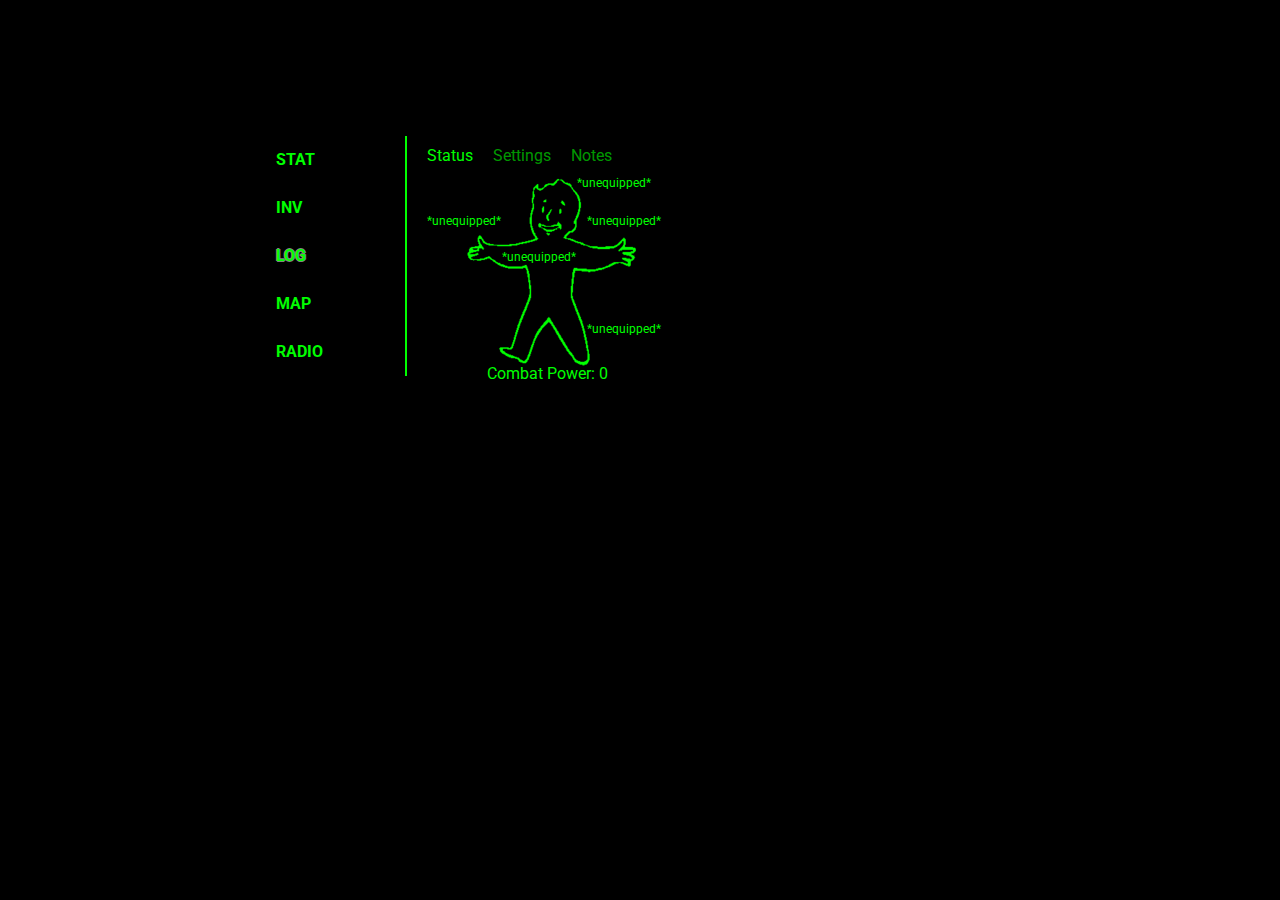
<file: index.html>
<!DOCTYPE HTML>
<html>
<head>
	<meta charset="utf-8" />
	<meta name="viewport" content="width=device-width, initial-scale=1.0">
	<title>Pip-Boy Simulator</title>
	<link href="https://fonts.googleapis.com/css?family=Roboto" rel="stylesheet">
	<link href="css/index.css" rel="stylesheet">
	<script src="js/jquery-3.3.1.min.js"></script>
</head>

<body>
	<!--<audio autoplay loop>
	<source id="snd_hum" src="sounds/ui_pipboy_hum_lp.wav" type="audio/wav">
	</audio>-->
	<audio id="snd_click"><source src="sounds/ui_pipboy_mode.wav" type="audio/wav"></audio>
	<audio id="snd_click2"><source src="sounds/ui_pipboy_tuner.wav" type="audio/wav"></audio>
	<audio id="snd_click3"><source src="sounds/ui_pipboy_tab.wav" type="audio/wav"></audio>
	<audio id="snd_click4"><source src="sounds/ui_pipboy_select.wav" type="audio/wav"></audio>
	<audio id="snd_collect"><source src="sounds/ui_items_takeall.wav" type="audio/wav"></audio>
	<audio id="snd_caps"><source src="sounds/ui_items_bottlecaps.wav" type="audio/wav"></audio>
	<div id="pipboy">
	<div id="container">
		<div id="side">
			<div id="navigation">
				<a id="stat" onclick="changeNav('stat')">STAT</a>
				<br>
				<a id="inv" onclick="changeNav('inv')">INV</a>
				<br>
				<a id="log" onclick="changeNav('log')">LOG</a>
				<br>
				<a id="map" onclick="changeNav('map')">MAP</a>
				<br>
				<a id="radio" onclick="changeNav('radio')">RADIO</a>
			</div>
		</div>
		<div id="main">
			<div id="main_stat">
				<p id="stat_links"><a id="statusButton" onclick="changeMenu('status')">Status</a><a id="settingsButton" onclick="changeMenu('settings')">Settings</a><a id="notesButton" onclick="changeMenu('notes')">Notes</a></p>
				<div id="status">
					<img id="vaultBoy" src="images/status_green.png" alt="Status">
					<div id="headText"><p>*unequipped*</p></div>
					<div id="leftText"><p>*unequipped*</p></div>
					<div id="rightText"><p>*unequipped*</p></div>
					<div id="bodyText"><p>*unequipped*</p></div>
					<div id="feetText"><p>*unequipped*</p></div>
					<div id="combatPowerText"><p>Combat Power : 0</p></div>
				</div>
				<div id="settings">
					<p id="settings_color_links">Color: <a id='greenButton' onclick="changeSetting('color','green',true)">Original</a> <a id='yellowButton' onclick="changeSetting('color','yellow',true)">New Vegas</a> <a id='whiteButton' onclick="changeSetting('color','white',true)">White</a> <a id='redButton' onclick="changeSetting('color','red',true)">Pineapple</a></p>
					<button class="button4" onclick='restartGame()'>Restart Game</button>
					<p id="settings_restart_game">Are you sure?  <a href='#' onclick='restartGameYes()'>Yes</a>  <a href='#' onclick='restartGameNo()'>No</a></p>
				</div>
				<div id="notes">
					<textarea id="notesArea">Type stuff here</textarea>
				</div>
			</div>
			<div id="main_inv">
				<div style="width:90%; height:240px; overflow-y: auto;">
					<ul id="inv_list"></ul>
				</div>
			</div>
			<div id="main_log">
				<!--<iframe id="frame" src="" style="height:auto;width:80%;"></iframe>-->
				<div id="log_text" style="width:90%; height:240px; overflow-y: auto;"></div>
			</div>
			<div id="main_map">
				<table style="text-align:center;">
					<tr>
						<td><p id="xLabel">X: 2</p></td>
						<td><p id="yLabel">Y: 0</p></td>
						<td><p id="zLabel">Z: 2</p></td>
					</tr>
					<tr>
						<td><button class="button2" type="button" onclick="changeX(1);">X+</button></td>
						<td><button class="button2" type="button" onclick="changeY(1);" disabled="true" hidden="true">Y+</button></td>
						<td><button class="button2" type="button" onclick="changeZ(1);">Z+</button></td>
					</tr>
					<tr>
						<td><button class="button2" type="button" onclick="changeX(-1);">X-</button></td>
						<td><button class="button2" type="button" onclick="changeY(-1);" disabled="true" hidden="true">Y-</button></td>
						<td><button class="button2" type="button" onclick="changeZ(-1);">Z-</button></td>
					</tr>
					<tr>
						<td colspan="3"><button class="button3" type="button" onclick="travel()">Travel</button></td>
					</tr>
				</table>
			</div>
			
			<div id="main_radio">
				
				<button type="button" class="button1" onclick="newVegasRadio()">New Vegas Radio</button>
				<button type="button" id="newVegasSkip" onclick="nextSong()">Skip</button>
				<button type="button" id="newVegasStop" onclick="stopRadio()">Stop</button>
				
				<button type="button" class="button1" onclick="fallout4Radio()">Fallout 4 Radio</button>
				<button type="button" id="fallout4Skip" onclick="nextSong()">Skip</button>
				<button type="button" id="fallout4Stop" onclick="stopRadio()">Stop</button>

				<audio id="radioAudio"><source id="radioSource" type="audio/mpeg"></audio>
			</div>
		</div>
	</div>
	</div>
</body>
<script src="js/index.js"></script>
<script src="js/game.js"></script>
<script src="js/objects.js"></script>
<script src="js/locations.js"></script>



</html>
</file>
<file: css/index.css>
:root{
	--color_red: 0;
	--color_green: 255;
	--color_blue: 0;
}
body{
	color: rgb(var(--color_red),var(--color_green),var(--color_blue));
	background-color: black;
	font-family: 'Roboto', sans-serif;
} 
p{
	font-size: 16px;
	font-family: 'Roboto', sans-serif;
}
a{
	color: rgb(var(--color_red),var(--color_green),var(--color_blue));
}


/*Stat*/
#stat_links{
	margin: 10px 0px 10px 0px;
}
#stat_links a{
	padding: 10px 10px;
}


/*Stat > Settings*/
#settings_color_links a{
	padding: 10px 10px;
}
#redButton{
	visibility: hidden;
}
#settings_restart_game{
	visibility : hidden;
	float: left;
}

/*Stat > Status*/
img{
	/*display: block;
	margin: auto;*/
	height: auto;
	max-width: 100%;
}
#status{
	position: relative;
}
#headText, #leftText, #rightText, #bodyText, #feetText, #combatPowerText{
	position: absolute;
}
#headText p, #leftText p, #rightText p, #bodyText p, #feetText p{
	font-size: 12px;
}
#headText{
	top: -5%;
	left: 160px;
}
#leftText{
	top: 12%;
	left: 10px;
}
#rightText{
	top: 12%;
	left: 170px;
}
#bodyText{
	top: 28%;
	left: 85px;
}
#feetText{
	top: 60%;
	left: 170px;
}
#combatPowerText{
	bottom: 0%;
	left: 70px;
	font-size: 15px;
}

/*Stat > Notes*/
#notesArea{
	color: rgb(var(--color_red),var(--color_green),var(--color_blue));
	background-color: black;
	border: 2px solid rgb(var(--color_red),var(--color_green),var(--color_blue));
	width: 80%;
	height: 180px;
	border-radius: 3px;
}


/*Inv*/
#inv_list{
	position: relative;
}
#popup{
	position: absolute;
	border: 2px solid;
	left: 250px;
	top: 0px;
}

/*Buttons*/
button{
	color: rgb(var(--color_red),var(--color_green),var(--color_blue));
	border-color: rgb(var(--color_red),var(--color_green),var(--color_blue));
	background-color: black;
	padding: 5px;
	border-radius: 3px;
	font-family: 'Roboto', sans-serif;
}
.button1{
	width: 60%;
	font-size: 16px;
	border: 2px solid;
	float: left;
	margin-bottom: 10px;
}
.button2{
	width: 50px;
	font-size: 16px;
	border: 2px solid;
	float: left;
	margin: 10px;
}
.button3{
	width: 100px;
	font-size: 16px;
	border: 2px solid;
	margin: 10px;
}
.button4{
	width: 40%;
	font-size: 16px;
	border: 2px solid;
	margin: 10px;
	float: left;
}
#newVegasSkip, #newVegasStop, #fallout4Skip, #fallout4Stop{
	font-size: 16px;
	border: 2px solid;
	float: left;
	margin-left: 5px;
}
button:hover, #newVegasSkip:hover, #newVegasStop:hover, #fallout4Skip:hover, #fallout4Stop:hover{
	background-color: rgb(var(--color_red),var(--color_green),var(--color_blue));
	color: black;
}

#main_log{
	padding: 5px;
}


/*Navigation*/
#navigation a{
	font-family: 'Roboto', sans-serif;
	font-weight: bold;
	padding: 4%;
	margin: auto;
}
#navigation{
	line-height: 3;
	border-right: 2px rgb(var(--color_red),var(--color_green),var(--color_blue)) solid;
	padding-right: 10px;
}



#side,#main,#container{
	padding: 5px;
}
#side{
	grid-area: side;
}
#main{
	grid-area: main;
}
#container{
	display: grid;
	grid-template-columns: 1fr 5fr;
	grid-template-rows: auto;
	grid-template-areas:
	'side main'
}


@media only screen and (min-width: 992px) {
	#pipboy{
		display: block;
		margin: 10% 10% 10% 20%;
	}
} 

/* Extra small devices (phones, 600px and down) 
@media only screen and (max-width: 600px) {...} 

/* Small devices (portrait tablets and large phones, 600px and up) 
@media only screen and (min-width: 600px) {...} 

/* Medium devices (landscape tablets, 768px and up) 
@media only screen and (min-width: 768px) {...} 

/* Large devices (laptops/desktops, 992px and up) 
@media only screen and (min-width: 992px) {...} 

/* Extra large devices (large laptops and desktops, 1200px and up) 
@media only screen and (min-width: 1200px) {...}*/



/*@media only screen and (min-width: 600px) {*/

/*body{
	color: #4dff4d;
	background-color: black;
}
p{
	font-weight: bold;
}
button{
	border: none;
	color: #4dff4d;
	background-color: black;
	padding: 50px;
	font-size: 48px;
}
button:hover{
	border: 2px solid;
	border-color: #4dff4d;
	border-radius: 5px;
	padding: 48px;
}
a{
	font-family: 'Roboto', sans-serif;
	font-weight: bold;
	padding: 20px;
	margin: auto;
}
a:hover{
	text-shadow: -1px 0 gray, 0 1px gray, 1px 0 gray, 0 -1px gray;
}

#top, #side, #container{
	padding: 10px;
}
#top{
	grid-area: top;
	text-align: center;
}
#side{
	grid-area: side;
}
#main{
	grid-area: main;
}
#container{
	display: grid;
	grid-template-columns: 1fr 5fr;
	grid-template-rows: auto auto;
	grid-template-areas:
	'top top'
	'side main'
}*/



/*}
</file>
